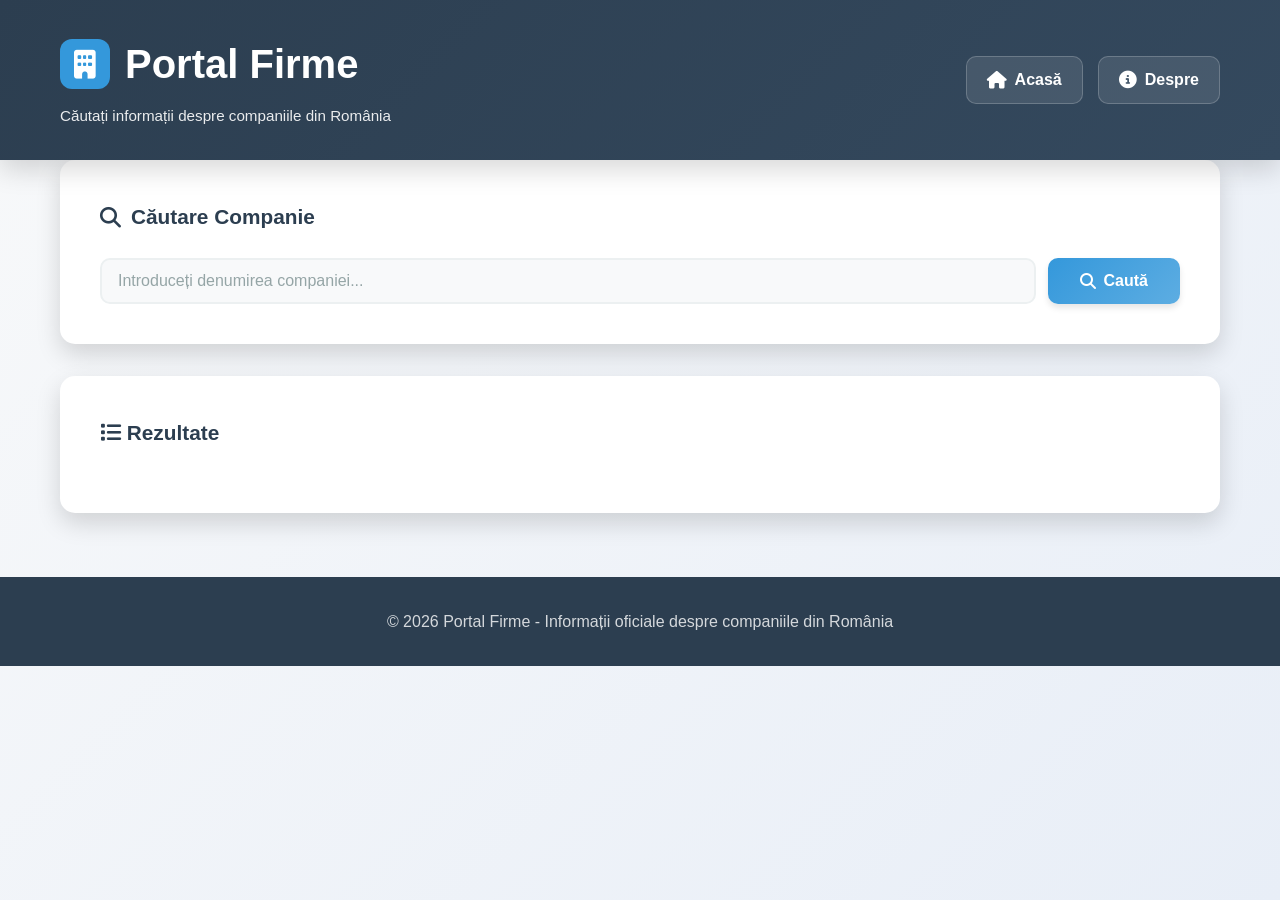
<file: static/index.html>
<!DOCTYPE html>
<html lang="ro">
<head>
    <meta charset="UTF-8">
    <meta name="viewport" content="width=device-width, initial-scale=1.0">
    <title>Portal Firme</title>
    <link rel="stylesheet" href="https://cdnjs.cloudflare.com/ajax/libs/font-awesome/6.4.0/css/all.min.css">
    <link rel="stylesheet" href="/static/css/theme.css">
</head>
<body>
    <header>
        <div class="container header-container">
            <div class="header-content">
                <h1>
                    <a href="/" style="color: inherit; text-decoration: none; display: flex; align-items: center; gap: 15px;">
                        <div class="header-icon">
                            <i class="fas fa-building"></i>
                        </div>
                        <span>Portal Firme</span>
                    </a>
                </h1>
                <p>Căutați informații despre companiile din România</p>
            </div>
            <nav class="header-nav">
                <a href="/" class="nav-link">
                    <i class="fas fa-home"></i> Acasă
                </a>
                <a href="/about" class="nav-link">
                    <i class="fas fa-info-circle"></i> Despre
                </a>
            </nav>
        </div>
    </header>

    <main class="container">
        <div class="search-section">
            <h2>
                <i class="fas fa-search"></i>
                Căutare Companie
            </h2>
            <div class="search-container">
                <input type="text" id="searchBox" placeholder="Introduceți denumirea companiei...">
                <button onclick="search()">
                    <i class="fas fa-magnifying-glass"></i>
                    Caută
                </button>
            </div>
        </div>

        <div class="results-section">
            <h2>
                <i class="fas fa-list"></i>
                Rezultate
            </h2>
            <div class="loading" id="loading">
                <div class="spinner"></div>
                <p>Se încarcă rezultatele...</p>
            </div>
            <div class="no-results" id="noResults">
                <div class="empty-state">
                    <i class="fas fa-inbox"></i>
                    <p>Niciun rezultat găsit. Încercați o altă căutare.</p>
                </div>
            </div>
            <div class="table-wrapper">
                <table id="resultsTable" style="display: none;">
                    <thead>
                        <tr>
                            <th>Denumire</th>
                            <th>CUI</th>
                            <th>Localitate</th>
                        </tr>
                    </thead>
                    <tbody></tbody>
                </table>
            </div>
        </div>
    </main>

    <footer>
        <p>&copy; <span id="currentYear"></span> Portal Firme - Informații oficiale despre companiile din România</p>
    </footer>

    <script>
        async function search() {
            const query = document.getElementById('searchBox').value.trim();
            
            if (!query) {
                alert('Vă rugăm introduceți un termen de căutare.');
                return;
            }

            const loading = document.getElementById('loading');
            const table = document.getElementById('resultsTable');
            const tbody = table.querySelector('tbody');
            const noResults = document.getElementById('noResults');

            loading.classList.add('active');
            table.style.display = 'none';
            noResults.classList.remove('show');

            try {
                const response = await fetch(`/search?q=${encodeURIComponent(query)}`);
                const data = await response.json();

                loading.classList.remove('active');
                tbody.innerHTML = '';

                if (data.length === 0) {
                    noResults.classList.add('show');
                    table.style.display = 'none';
                } else {
                    data.forEach(firma => {
                        const row = document.createElement('tr');
                        row.style.cursor = 'pointer';
                        row.innerHTML = `
                            <td><strong><a href="/details?cui=${encodeURIComponent(firma.CUI)}" style="color: inherit; text-decoration: inherit;">${firma.DENUMIRE}</a></strong></td>
                            <td>${firma.CUI}</td>
                            <td>${firma.ADR_LOCALITATE || 'N/A'}</td>
                        `;
                        row.addEventListener('click', () => {
                            window.location.href = `/details?cui=${encodeURIComponent(firma.CUI)}`;
                        });
                        tbody.appendChild(row);
                    });
                    table.style.display = 'table';
                    noResults.classList.remove('show');
                }
            } catch (error) {
                loading.classList.remove('active');
                console.error('Error:', error);
                noResults.classList.add('show');
                alert('A apărut o eroare la căutare. Vă rugăm încercați din nou.');
            }
        }

        document.getElementById('searchBox').addEventListener('keypress', function(event) {
            if (event.key === 'Enter') {
                search();
            }
        });

        // Set current year
        document.getElementById('currentYear').textContent = new Date().getFullYear();
    </script>
</body>
</html>
</file>
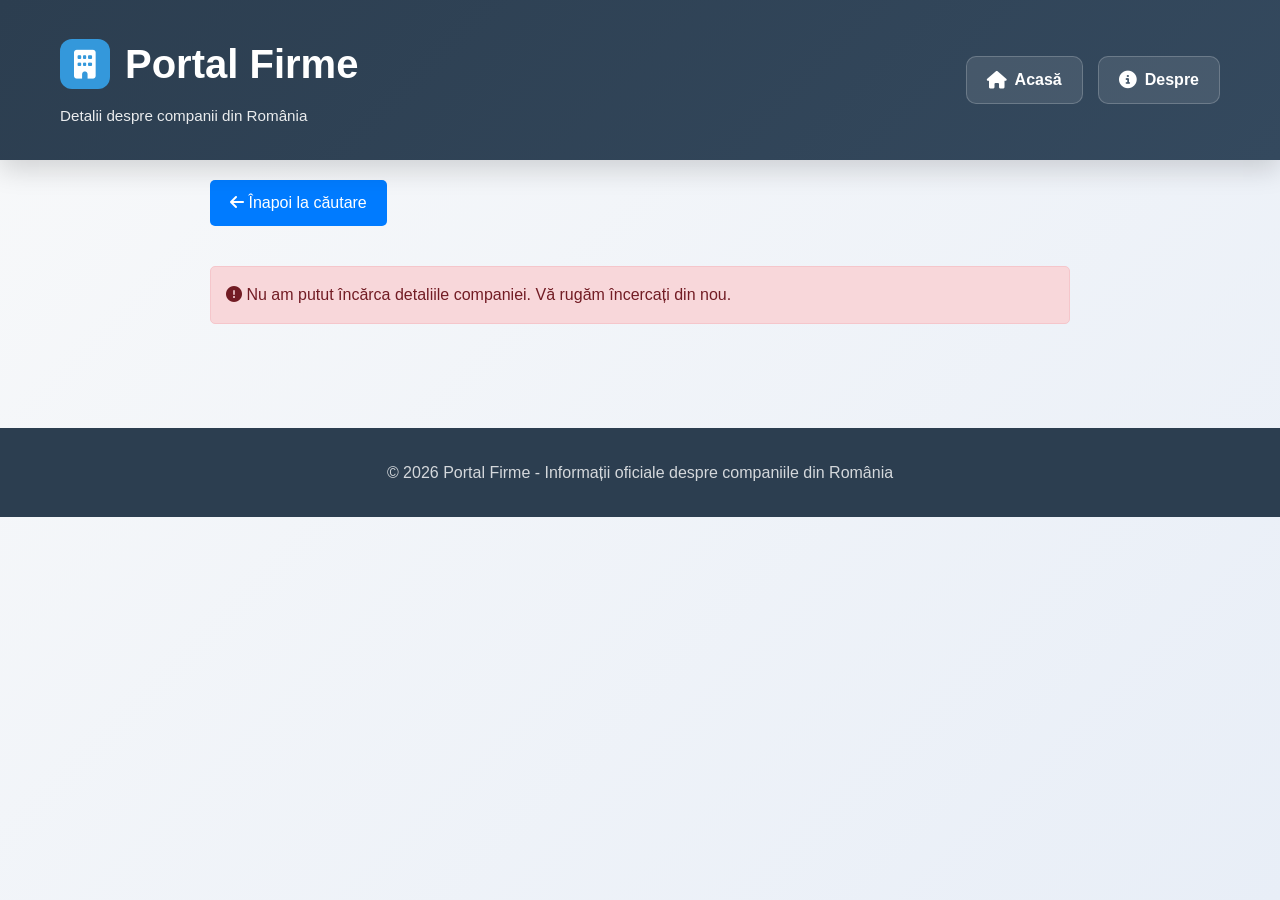
<file: static/details.html>
<!DOCTYPE html>
<html lang="ro">
<head>
    <meta charset="UTF-8">
    <meta name="viewport" content="width=device-width, initial-scale=1.0">
    <title>Detalii Companie - Portal Firme</title>
    <link rel="stylesheet" href="https://cdnjs.cloudflare.com/ajax/libs/font-awesome/6.4.0/css/all.min.css">
    <link rel="stylesheet" href="/static/css/theme.css">
    <style>
        .details-container {
            max-width: 900px;
            margin: 0 auto;
            padding: 20px;
        }

        .back-button {
            display: inline-block;
            margin-bottom: 20px;
            padding: 10px 20px;
            background-color: #007bff;
            color: white;
            text-decoration: none;
            border-radius: 5px;
            transition: background-color 0.3s;
        }

        .back-button:hover {
            background-color: #0056b3;
        }

        .company-header {
            background: linear-gradient(135deg, #667eea 0%, #764ba2 100%);
            color: white;
            padding: 30px;
            border-radius: 10px;
            margin-bottom: 30px;
            box-shadow: 0 4px 6px rgba(0, 0, 0, 0.1);
        }

        .company-header h1 {
            margin: 0;
            font-size: 2.5em;
            margin-bottom: 10px;
        }

        .company-header p {
            margin: 5px 0;
            font-size: 1.1em;
            opacity: 0.9;
        }

        .details-grid {
            display: grid;
            grid-template-columns: repeat(auto-fit, minmax(300px, 1fr));
            gap: 20px;
            margin-bottom: 30px;
        }

        .detail-card {
            background: white;
            border: 1px solid #ddd;
            border-radius: 8px;
            padding: 20px;
            box-shadow: 0 2px 4px rgba(0, 0, 0, 0.05);
        }

        .detail-card h3 {
            color: #333;
            margin-top: 0;
            margin-bottom: 15px;
            padding-bottom: 10px;
            border-bottom: 2px solid #667eea;
            display: flex;
            align-items: center;
            gap: 8px;
        }

        .detail-card h3 i {
            color: #667eea;
        }

        .detail-item {
            margin-bottom: 15px;
        }

        .detail-item label {
            font-weight: bold;
            color: #555;
            display: block;
            margin-bottom: 5px;
            font-size: 0.9em;
            text-transform: uppercase;
            letter-spacing: 0.5px;
        }

        .detail-item span {
            color: #333;
            display: block;
            padding: 8px;
            background-color: #f8f9fa;
            border-radius: 4px;
            border-left: 3px solid #667eea;
            padding-left: 12px;
        }

        .loading {
            display: flex;
            justify-content: center;
            align-items: center;
            min-height: 400px;
        }

        .spinner {
            border: 4px solid #f3f3f3;
            border-top: 4px solid #667eea;
            border-radius: 50%;
            width: 40px;
            height: 40px;
            animation: spin 1s linear infinite;
        }

        @keyframes spin {
            0% { transform: rotate(0deg); }
            100% { transform: rotate(360deg); }
        }

        .error {
            background-color: #f8d7da;
            color: #721c24;
            padding: 15px;
            border-radius: 5px;
            margin: 20px 0;
            border: 1px solid #f5c6cb;
        }

        .address-section {
            grid-column: 1 / -1;
        }

        .web-link {
            color: #667eea;
            text-decoration: none;
            word-break: break-all;
        }

        .web-link:hover {
            text-decoration: underline;
        }

        .no-data {
            color: #999;
            font-style: italic;
        }

        /* Financial Table */
        .mfinante-table-wrapper {
            overflow-x: auto;
            margin-top: 10px;
            border-radius: 8px;
            border: 1px solid #e0e0e0;
        }

        .mfinante-table {
            width: 100%;
            border-collapse: collapse;
            font-size: 0.88em;
            white-space: nowrap;
        }

        .mfinante-table th {
            background: linear-gradient(135deg, #667eea 0%, #764ba2 100%);
            color: white;
            padding: 10px 14px;
            text-align: left;
            font-weight: 600;
            letter-spacing: 0.3px;
        }

        .mfinante-table td {
            padding: 9px 14px;
            border-bottom: 1px solid #f0f0f0;
            color: #333;
        }

        .mfinante-table tr:last-child td {
            border-bottom: none;
        }

        .mfinante-table tr:hover td {
            background-color: #f7f5ff;
        }

        .mfinante-table td.year-cell {
            font-weight: 700;
            color: #667eea;
            min-width: 60px;
        }

        .mfinante-table td.num-cell {
            text-align: right;
            min-width: 120px;
        }
    </style>
</head>
<body>
    <header>
        <div class="container header-container">
            <div class="header-content">
                <h1>
                    <a href="/" style="color: inherit; text-decoration: none; display: flex; align-items: center; gap: 15px;">
                        <div class="header-icon">
                            <i class="fas fa-building"></i>
                        </div>
                        <span>Portal Firme</span>
                    </a>
                </h1>
                <p>Detalii despre companii din România</p>
            </div>
            <nav class="header-nav">
                <a href="/" class="nav-link">
                    <i class="fas fa-home"></i> Acasă
                </a>
                <a href="/about" class="nav-link">
                    <i class="fas fa-info-circle"></i> Despre
                </a>
            </nav>
        </div>
    </header>

    <main class="container">
        <div class="details-container">
            <a href="/" class="back-button">
                <i class="fas fa-arrow-left"></i> Înapoi la căutare
            </a>

            <div id="loading" class="loading">
                <div class="spinner"></div>
            </div>

            <div id="content" style="display: none;">
                <div class="company-header">
                    <h1 id="denominire"></h1>
                    <p><strong>CUI:</strong> <span id="cui"></span></p>
                    <p><strong>Cod Înmatriculare:</strong> <span id="cod"></span></p>
                </div>

                <div class="details-grid">
                    <div class="detail-card">
                        <h3><i class="fas fa-id-card"></i> Informații Generale</h3>
                        <div class="detail-item">
                            <label>Forma juridică</label>
                            <span id="forma_juridica" class="no-data">N/A</span>
                        </div>
                        <div class="detail-item">
                            <label>Data înmatriculării</label>
                            <span id="data_inmatriculare" class="no-data">N/A</span>
                        </div>
                        <div class="detail-item">
                            <label>EUID</label>
                            <span id="euid" class="no-data">N/A</span>
                        </div>
                    </div>

                    <div class="detail-card">
                        <h3><i class="fas fa-globe"></i> Informații de Contact</h3>
                        <div class="detail-item">
                            <label>Website</label>
                            <span id="web">
                                <span class="no-data">N/A</span>
                            </span>
                        </div>
                        <div class="detail-item">
                            <label>Țara firmei mamă</label>
                            <span id="tara_firma_mama" class="no-data">N/A</span>
                        </div>
                    </div>

                    <div class="detail-card address-section">
                        <h3><i class="fas fa-map-marker-alt"></i> Adresa</h3>
                        <div class="detail-item">
                            <label>Țara</label>
                            <span id="adr_tara" class="no-data">N/A</span>
                        </div>
                        <div class="detail-item">
                            <label>Județ</label>
                            <span id="adr_judet" class="no-data">N/A</span>
                        </div>
                        <div class="detail-item">
                            <label>Localitate</label>
                            <span id="adr_localitate" class="no-data">N/A</span>
                        </div>
                        <div class="detail-item">
                            <label>Stradă</label>
                            <span id="adr_den_strada" class="no-data">N/A</span>
                        </div>
                        <div class="detail-item">
                            <label>Număr</label>
                            <span id="adr_nr_strada" class="no-data">N/A</span>
                        </div>
                        <div class="detail-item">
                            <label>Bloc</label>
                            <span id="adr_bloc" class="no-data">N/A</span>
                        </div>
                        <div class="detail-item">
                            <label>Scara</label>
                            <span id="adr_scara" class="no-data">N/A</span>
                        </div>
                        <div class="detail-item">
                            <label>Etaj</label>
                            <span id="adr_etaj" class="no-data">N/A</span>
                        </div>
                        <div class="detail-item">
                            <label>Apartament</label>
                            <span id="adr_apartament" class="no-data">N/A</span>
                        </div>
                        <div class="detail-item">
                            <label>Cod postal</label>
                            <span id="adr_cod_postal" class="no-data">N/A</span>
                        </div>
                        <div class="detail-item">
                            <label>Sector</label>
                            <span id="adr_sector" class="no-data">N/A</span>
                        </div>
                        <div class="detail-item">
                            <label>Completare adresă</label>
                            <span id="adr_completare" class="no-data">N/A</span>
                        </div>
                    </div>

                    <div class="detail-card mfinante-section" style="grid-column: 1 / -1;">
                        <h3><i class="fas fa-chart-bar"></i> Date Financiare (MFinante)</h3>
                        <div id="mfinante-container">
                            <span class="no-data">Nu există date financiare disponibile.</span>
                        </div>
                    </div>
                </div>
            </div>

            <div id="error" class="error" style="display: none;">
                <p><i class="fas fa-exclamation-circle"></i> Nu am putut încărca detaliile companiei. Vă rugăm încercați din nou.</p>
            </div>
        </div>
    </main>

    <footer>
        <p>&copy; <span id="currentYear"></span> Portal Firme - Informații oficiale despre companiile din România</p>
    </footer>

    <script>
        async function loadCompanyDetails() {
            const params = new URLSearchParams(window.location.search);
            const cui = params.get('cui');

            if (!cui) {
                showError();
                return;
            }

            try {
                const response = await fetch(`/company/${encodeURIComponent(cui)}`);
                if (!response.ok) {
                    throw new Error('Company not found');
                }

                const company = await response.json();
                displayCompanyDetails(company);
            } catch (error) {
                console.error('Error:', error);
                showError();
            }
        }

        function displayCompanyDetails(company) {
            const fieldsMap = {
                'denominire': 'DENUMIRE',
                'cui': 'CUI',
                'cod': 'COD_INMATRICULARE',
                'forma_juridica': 'FORMA_JURIDICA',
                'data_inmatriculare': 'DATA_INMATRICULARE',
                'euid': 'EUID',
                'tara_firma_mama': 'TARA_FIRMA_MAMA',
                'adr_tara': 'ADR_TARA',
                'adr_judet': 'ADR_JUDET',
                'adr_localitate': 'ADR_LOCALITATE',
                'adr_den_strada': 'ADR_DEN_STRADA',
                'adr_nr_strada': 'ADR_NR_STRADA',
                'adr_bloc': 'ADR_BLOC',
                'adr_scara': 'ADR_SCARA',
                'adr_etaj': 'ADR_ETAJ',
                'adr_apartament': 'ADR_APARTAMENT',
                'adr_cod_postal': 'ADR_COD_POSTAL',
                'adr_sector': 'ADR_SECTOR',
                'adr_completare': 'ADR_COMPLETARE'
            };

            // Fill in regular fields
            for (const [elementId, csvField] of Object.entries(fieldsMap)) {
                const value = company[csvField] || '';
                const element = document.getElementById(elementId);
                if (element) {
                    element.textContent = value || 'N/A';
                    if (!value) {
                        element.classList.add('no-data');
                    }
                }
            }

            // Handle website link specially
            const webElement = document.getElementById('web');
            const webValue = company['WEB'] || '';
            if (webValue) {
                let url = webValue;
                if (!url.startsWith('http://') && !url.startsWith('https://')) {
                    url = 'https://' + url;
                }
                webElement.innerHTML = `<a href="${url}" target="_blank" class="web-link">${webValue} <i class="fas fa-external-link-alt"></i></a>`;
            } else {
                webElement.innerHTML = '<span class="no-data">N/A</span>';
            }

            // Populate financial data as a table (year rows × label columns)
            const mfinanteContainer = document.getElementById('mfinante-container');
            if (company.mfinante && Object.keys(company.mfinante).length > 0) {
                // Collect all unique labels across all years (to build column headers)
                const allLabels = [];
                for (const yearData of Object.values(company.mfinante)) {
                    for (const label of Object.keys(yearData)) {
                        if (!allLabels.includes(label)) allLabels.push(label);
                    }
                }

                const years = Object.keys(company.mfinante).sort();

                let tableHtml = `
                    <div class="mfinante-table-wrapper">
                        <table class="mfinante-table">
                            <thead>
                                <tr>
                                    <th>An</th>
                                    ${allLabels.map(l => `<th>${l}</th>`).join('')}
                                </tr>
                            </thead>
                            <tbody>
                `;

                for (const year of years) {
                    const yearData = company.mfinante[year];
                    tableHtml += `<tr><td class="year-cell">${year}</td>`;
                    for (const label of allLabels) {
                        let val = yearData[label];
                        let display = '-';
                        if (val !== '' && val !== null && val !== undefined && !isNaN(val)) {
                            display = Number(val).toLocaleString('ro-RO');
                        } else if (val !== '' && val !== null && val !== undefined) {
                            display = val;
                        }
                        tableHtml += `<td class="num-cell">${display}</td>`;
                    }
                    tableHtml += `</tr>`;
                }

                tableHtml += `</tbody></table></div>`;
                mfinanteContainer.innerHTML = tableHtml;
            }

            // Hide loading, show content
            document.getElementById('loading').style.display = 'none';
            document.getElementById('content').style.display = 'block';
        }

        function showError() {
            document.getElementById('loading').style.display = 'none';
            document.getElementById('error').style.display = 'block';
        }

        // Load details when page loads
        loadCompanyDetails();
        
        // Set current year
        document.getElementById('currentYear').textContent = new Date().getFullYear();
    </script>
</body>
</html>
</file>
<file: static/css/theme.css>
* {
    margin: 0;
    padding: 0;
    box-sizing: border-box;
}

:root {
    --primary: #2c3e50;
    --primary-light: #34495e;
    --accent: #3498db;
    --accent-light: #5dade2;
    --success: #27ae60;
    --danger: #e74c3c;
    --light: #ecf0f1;
    --lighter: #f8f9fa;
    --border: #bdc3c7;
    --shadow: 0 4px 6px rgba(0, 0, 0, 0.1);
    --shadow-lg: 0 10px 25px rgba(0, 0, 0, 0.15);
}

body {
    font-family: 'Segoe UI', Tahoma, Geneva, Verdana, sans-serif;
    background: linear-gradient(135deg, var(--lighter) 0%, #e8eef7 100%);
    color: var(--primary);
    line-height: 1.6;
    min-height: 100vh;
}

header {
    background: linear-gradient(135deg, var(--primary) 0%, var(--primary-light) 100%);
    color: white;
    padding: 2rem 0;
    box-shadow: var(--shadow-lg);
    position: sticky;
    top: 0;
    z-index: 100;
}

.container {
    max-width: 1200px;
    margin: 0 auto;
    padding: 0 20px;
}

.header-container {
    display: flex;
    justify-content: space-between;
    align-items: center;
    flex-wrap: wrap;
    gap: 20px;
}

.header-content h1 {
    font-size: 2.5rem;
    font-weight: 700;
    display: flex;
    align-items: center;
    gap: 15px;
    margin-bottom: 0.5rem;
}

.header-content p {
    font-size: 0.95rem;
    opacity: 0.9;
    margin: 0;
}

.header-nav {
    display: flex;
    gap: 15px;
}

.nav-link {
    color: white !important;
    text-decoration: none;
    font-weight: 600;
    padding: 10px 20px;
    background: rgba(255, 255, 255, 0.1);
    border-radius: 10px;
    transition: all 0.3s ease;
    display: flex;
    align-items: center;
    gap: 8px;
    border: 1px solid rgba(255, 255, 255, 0.2);
}

.nav-link:hover {
    color: white !important;
    background: rgba(255, 255, 255, 0.2);
    transform: translateY(-2px);
    box-shadow: 0 4px 12px rgba(0, 0, 0, 0.15);
}

.nav-link i {
    font-size: 1.1rem;
}

.header-icon {
    width: 50px;
    height: 50px;
    background: var(--accent);
    border-radius: 12px;
    display: flex;
    align-items: center;
    justify-content: center;
    font-size: 1.8rem;
}

main {
    padding: 3rem 0;
}

.search-section {
    background: white;
    padding: 2.5rem;
    border-radius: 15px;
    box-shadow: var(--shadow-lg);
    margin-bottom: 2rem;
}

.search-section h2 {
    font-size: 1.3rem;
    margin-bottom: 1.5rem;
    color: var(--primary);
    display: flex;
    align-items: center;
    gap: 10px;
}

.search-container {
    display: flex;
    gap: 12px;
    flex-wrap: wrap;
}

input[type="text"] {
    flex: 1;
    min-width: 250px;
    padding: 12px 16px;
    border: 2px solid var(--light);
    border-radius: 10px;
    font-size: 1rem;
    transition: all 0.3s ease;
    background: var(--lighter);
}

input[type="text"]:focus {
    outline: none;
    border-color: var(--accent);
    background: white;
    box-shadow: 0 0 0 4px rgba(52, 152, 219, 0.1);
}

input[type="text"]::placeholder {
    color: #95a5a6;
}

button {
    padding: 12px 32px;
    background: linear-gradient(135deg, var(--accent) 0%, var(--accent-light) 100%);
    color: white;
    border: none;
    border-radius: 10px;
    font-size: 1rem;
    font-weight: 600;
    cursor: pointer;
    transition: all 0.3s ease;
    display: flex;
    align-items: center;
    gap: 8px;
    box-shadow: var(--shadow);
}

button:hover {
    transform: translateY(-2px);
    box-shadow: var(--shadow-lg);
}

button:active {
    transform: translateY(0);
}

.results-section {
    background: white;
    padding: 2.5rem;
    border-radius: 15px;
    box-shadow: var(--shadow-lg);
    overflow: hidden;
}

.results-section h2 {
    font-size: 1.3rem;
    margin-bottom: 1.5rem;
    color: var(--primary);
}

.table-wrapper {
    overflow-x: auto;
}

table {
    width: 100%;
    border-collapse: collapse;
}

thead {
    background: linear-gradient(135deg, var(--primary) 0%, var(--primary-light) 100%);
    color: white;
}

th {
    padding: 16px 20px;
    text-align: left;
    font-weight: 600;
    font-size: 0.95rem;
    text-transform: uppercase;
    letter-spacing: 0.5px;
}

td {
    padding: 16px 20px;
    border-bottom: 1px solid var(--light);
}

tbody tr {
    transition: all 0.2s ease;
}

tbody tr:nth-child(even) {
    background: var(--lighter);
}

tbody tr:hover {
    background: rgba(52, 152, 219, 0.08);
}

tbody tr:last-child td {
    border-bottom: none;
}

.empty-state {
    text-align: center;
    padding: 3rem 2rem;
    color: #7f8c8d;
}

.empty-state i {
    font-size: 3rem;
    margin-bottom: 1rem;
    opacity: 0.5;
}

footer {
    background: var(--primary);
    color: white;
    text-align: center;
    padding: 2rem;
    margin-top: 4rem;
}

footer p {
    margin: 0;
    opacity: 0.8;
}

.loading {
    display: none;
    text-align: center;
    padding: 2rem;
    color: var(--accent);
}

.loading.active {
    display: block;
}

.spinner {
    display: inline-block;
    width: 40px;
    height: 40px;
    border: 4px solid var(--light);
    border-top: 4px solid var(--accent);
    border-radius: 50%;
    animation: spin 1s linear infinite;
}

@keyframes spin {
    0% { transform: rotate(0deg); }
    100% { transform: rotate(360deg); }
}

.no-results {
    display: none;
    text-align: center;
    padding: 2rem;
    color: #7f8c8d;
}

.no-results.show {
    display: block;
}

@media (max-width: 768px) {
    .header-content h1 {
        font-size: 1.8rem;
    }

    .search-container {
        flex-direction: column;
    }

    input[type="text"] {
        min-width: auto;
    }

    button {
        width: 100%;
        justify-content: center;
    }

    .search-section,
    .results-section {
        padding: 1.5rem;
    }

    th, td {
        padding: 12px 10px;
        font-size: 0.85rem;
    }
}
</file>
